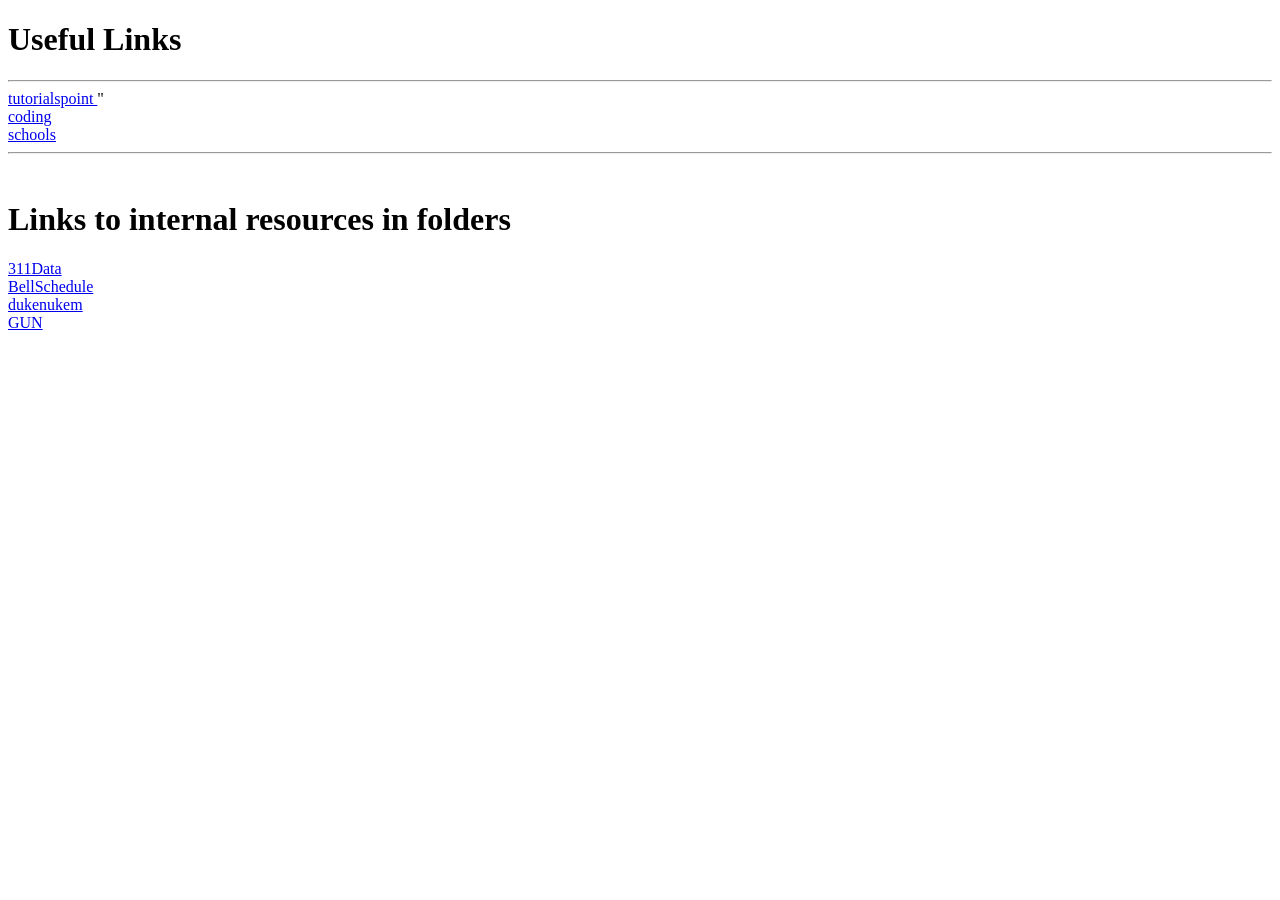
<file: WDUnit1/WDLesson1_3Practical/index.html>
<!DOCTYPE html>
<!-- WD Lesson 1.3: How do we hyperlink resources? -->
<!-- Resources 
      https://www.w3schools.com/html/html_links.asp
      https://www.w3schools.com/tags/tag_a.asp
-->

<html>
  <head>
    <title>Exploring Links</title>
  </head>
  <body>
    <!-- Example of a link to a website 
        <a href="http://www.baysidehighschool.org/"> w3schools </a> 
    -->
    <!-- Challenge 1: Add a heading for "Useful Links". -->
    <h1> Useful Links </h1>

    <!-- Challenge 2: Add a horizontal rule underneath. -->
    <hr>

    <!-- Challenge 3: Create a link to https://www.tutorialspoint.com/ -->
        <a href="https://www.tutorialspoint.com/"> tutorialspoint </a>"

    <!-- Challenge 4: Add a break to skip down to the next line -->
    <br> 
    <!-- Challenge 5: Create a link to https://www.codecademy.com/ -->
     <a href="https://www.codecademy.com/"> coding </a>

    <!-- Challenge 6: Add a break to skip down to the next line -->
     <br>
  
    <!-- Challenge 7: Create a link to https://www.w3schools.com/ -->
     <a href="https://www.w3schools.com/"> schools </a>
    
    <!-- Challenge 8: Add a horizontal rule and break -->
     <hr>
        <br>

    <!-- Example of link to an internal sources 
      <a href="resources/dukenukem.jpg"> Duke Nukem </a> <br>
    -->
    <!-- Challenge 9: Add a heading, "Links to Internal Resources in folders"-->
     <h1> Links to internal resources in folders </h1>

    <!-- Challenge 10: Create links for the rest of the items located in resources -->
    <a href="resources/311Data.js"> 311Data </a> <br>
    <a href="resources/BellSchedule.pdf"> BellSchedule </a> <br>
    <a href="resources/dukenukem.jpg"> dukenukem </a> <br>
    <a href="resources/GUN.WAV"> GUN </a>
    <!-- Challenge Bonus: Create links to your Lesson 1 and Lesson 2 Activities.  
     Hint: Use the same link that you posted in Google Classroom for the submission of each Lesson Activity -->
  </body>
</html>
</file>
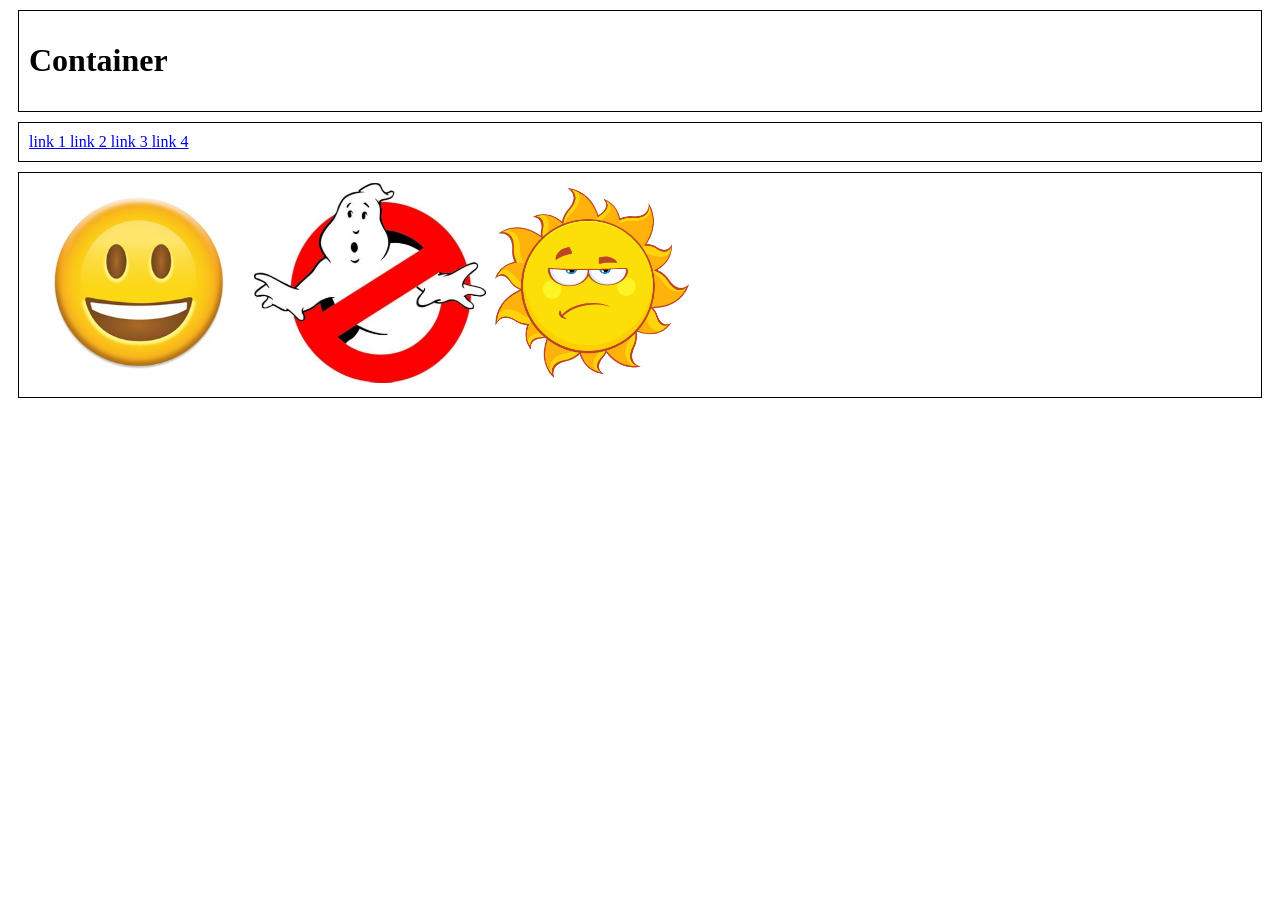
<file: WDUnit1/WDLesson1_5Practical/index.html>
<!DOCTYPE html>
<!-- WD Lesson 1.5: How can we group elements on a page? -->
<!-- Resources 
      https://www.w3schools.com/html/html_blocks.asp
-->
<html>
  <head>
    <title>Exploring Containers</title>
    <link href="style.css" rel="stylesheet" type="text/css" />
  </head>
  <body>
    <!-- Challenge 1: Add the necessary containers to create each of the section shown in WDLesson1_5PracticalDiagram.png -->
<div> 
  <h1> Container </h1>
</div>

     <div>
      <a href="script.js"> link 1 </Link> </a>
      <a href="style.css"> link 2 </Link> </a>
      <a href="google.com"> link 3 </a>
      <a href="amazon.com"> link 4 </a>
    </div>

    <!-- Challenge 2: Within each container created, add the HTML elements specified in WDLesson1_5PracticalDiagram.png
         Note: Images for the last container are stored in the images folder.  Make the images the same height -->
        <div>
          <img src="images/face.jpg" height="200">
          <img src="images/sign.jpg" height="200">
          <img src="images/sun.jpg" height="200">
        </div>
  </body>
</html>
</file>
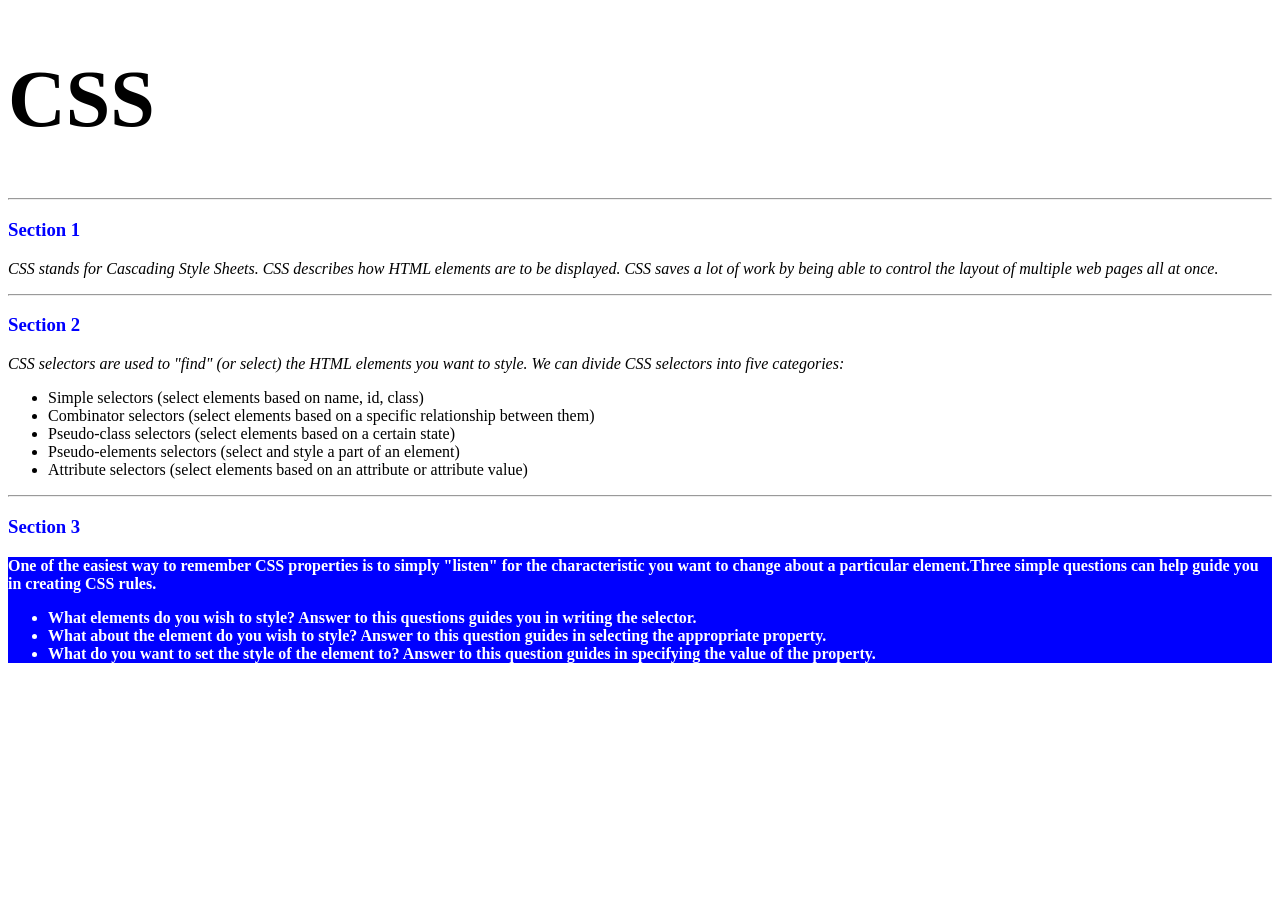
<file: WDUnit2/WDLesson2_1Practical/index.html>
<!DOCTYPE html>
<!-- WD Lesson 2.1: What is CSS? -->
<!-- Resources 
      https://www.w3schools.com/css/css_intro.asp
-->
<html>
  <head>
    <title>Edxploring CSS</title>
    <link href="style.css" rel="stylesheet" type="text/css" />
  </head>
  <body>
    <!-- All Challenges are in style.css -->
    <h1> CSS </h1>
    <hr>
    <h3>Section 1</h3>
    <p><span>CSS</span> stands for Cascading Style Sheets. <span>CSS</span> describes how HTML elements are to be displayed. CSS saves a lot of work by being able to control the layout of multiple web pages all at once.
    </p>
    <hr>
    <h3>Section 2</h3>
    <p>
      <span>CSS</span> selectors are used to "find" (or select) the HTML elements you want to style. We can divide CSS selectors into five categories:
        <ul>
          <li>Simple selectors (select elements based on name, id, class)</li>
          <li>Combinator selectors (select elements based on a specific relationship between them)</li>
          <li>Pseudo-class selectors (select elements based on a certain state)</li>
          <li>Pseudo-elements selectors (select and style a part of an element)</li>
          <li>Attribute selectors (select elements based on an attribute or attribute value)</li>
        </ul>
    </p>
    <hr>
    <h3>Section 3</h3>
    <div>
      One of the easiest way to remember <span>CSS</span> properties is to simply "listen" for the characteristic you want to change about a particular element.Three simple questions can help guide you in creating CSS rules.
        <ul>
          <li>What elements do you wish to style?  Answer to this questions guides you in writing the selector.</li>
          <li>What about the element do you wish to style?  Answer to this question guides in selecting the appropriate property.</li>
          <li>What do you want to set the style of the element to?  Answer to this question guides in specifying the value of the property.</li>
        </ul>
    </div>
  </body>
</html>
</file>
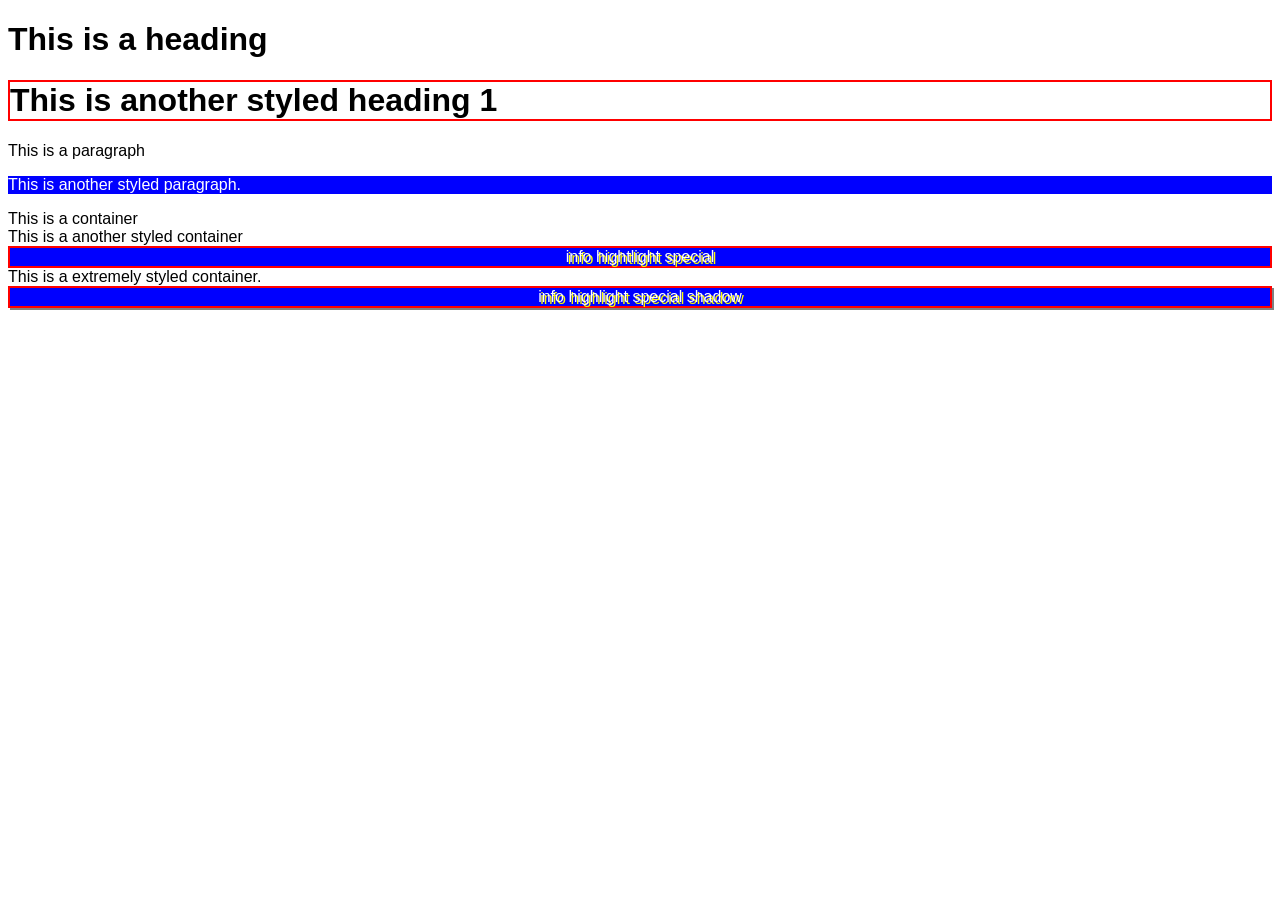
<file: WDUnit2/WDLesson2_2Practical/index.html>
<!DOCTYPE html>
<!-- WD Lesson 2.2: How do we style groups of elements?-->
<!-- Resources 
      https://www.w3schools.com/css/default.asp 
      https://www.w3schools.com/css/css_selectors.asp 
-->
<html>
  <head>
    <title>Exploring Class Selectors</title>
    <link href="style.css" rel="stylesheet" type="text/css" />
  </head>
  <body>
    
    <h1>This is a heading</h1>
    <!-- Challenge 1: Create another heading 1 with the text "This is another styled heading 1."
         Add a class of "highlight" to the heading 1
    -->
         <h1 class="highlight">This is another styled heading 1 </h1>

    <p> This is a paragraph </p>
    <!-- Challenge 2: Create another paragraph with the text "This is another styled paragraph."
         Add a class of "info" to the paragraph
    -->

<p Class="info"> This is another styled paragraph. </p>
    <div> This is a container </div>

    <!-- Challenge 3: Create another container with the text "This is another styled container."
         Add a class of "special" to the container
    -->

    <div class="special" This is another styled onctainer> </div>

    <!-- Challenge 4: Give the container below a class of info, highlight and special-->
    <div> This is a another styled container </div>
    <div class="info highlight special"> info hightlight special </div>

    <!-- Challenge Bonus: Give the container below a class of info, highlight, special and shadow-->
    <div> This is a extremely styled container. </div>
    <div class="info highlight special shadow"> info highlight special shadow </div>
    <!-- All other Challenges are in style.css -->
  </body>
</html>
</file>
<file: WDUnit1/WDLesson1_5Practical/style.css>
div, span{
    border:1px solid black;
    padding:10px;
    margin:10px;
}
</file>
<file: WDUnit2/WDLesson2_1Practical/style.css>
/* Comments in CSS are created like this. 
Notice the slash asterisk at the beginning and 
the asterisk slash at the end */

/* Basic Structure of a CSS rule
selector{
  property: value;
}
*/


/* Challenge 1: Change color of the text for all the headings size 3 to blue */
h3{
  color:blue;
}

/* Challenge 2: Change the size for the font for all headings size 1 to 60pt */
h1{
  font-size:60pt;
}
      
/* Challenge 3: Change the style of the font for all spans to italic */
p{
  font-style: italic;
}

/* Challenge 4: Change the family of font being used for all paragraphs to "Arial" */
p{
  font-family:Arial;
}

/* Challenge 5: Change the family of font being used for all lists to "Comic Sans MS".  What element creates a list? */
p{
  font-family: Comic Sans MS;
}

/* Chalenge 6: Change the background color of the div to blue, color of the text to white and the weight of the font to bold. 

Hint:  You can specify several CSS rules for one element by separating the rules with commas.  Look at some example on w3schools */

div{
  background-color: blue;
  color:white;
  font-weight: bold;
}
</file>
<file: WDUnit2/WDLesson2_2Practical/style.css>
/* Basic Structure of a CSS rule using classes

.class{
  property: value;
}
*/

/* Challenge 5: Change the family of all elements to Arial */
body{
  font-family: Arial;
} 

/* Challenge 6: Change the background color to blue, the color of the text to white for all elements 
with a class of "info" */
.info{
background-color: blue;
color: white;
}


/* Challenge 7: Add a border of 2px solid red for all elements with a class of "highlight" */
.highlight{
  border: 2px solid red;
}

/* Challenge 8: Align the text in the center and drop a shadow on the text of 2px 2px yellow  for 
all elements with a class of "special"
*/
.special{
  text-align: center;
  text-shadow: 2px 2px yellow ;
}
/* Challenge Bonus: Create a CSS rule for a class named "shadow".  
Apply a shadow to the box around the elements that is 2px 2px  gray. */ 
.shadow{
  box-shadow: 2px 2px gray;
}
</file>
